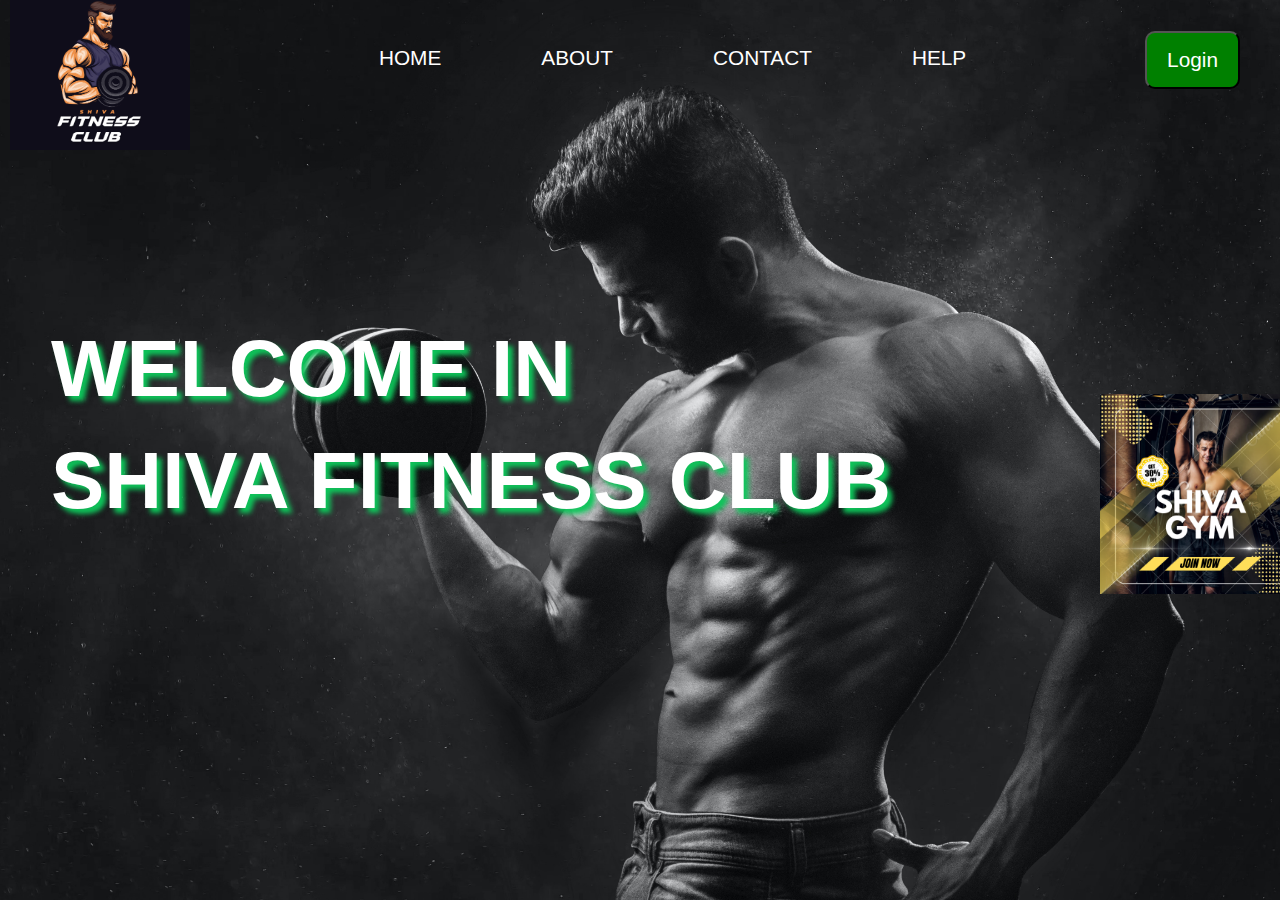
<file: index.html>
<!DOCTYPE html>
<html lang="en">
  <head>
    <meta charset="UTF-8" />
    <meta name="viewport" content="width=device-width, initial-scale=1.0" />
    <title>GYM WEBSITE</title>
    <link rel="stylesheet" href="./style.css">
  </head>
  <body>
    <nav>
      <img src="./Assets/Gym Logo.png" alt="GYM Logo" />
      <ul>
        <li><a href="./index.html">HOME</a></li>
        <li><a href="./about_us.html">ABOUT</a></li>
        <li><a href="./contact_us.html">CONTACT</a></li>
        <li><a href="./help.html">HELP</a></li>
      </ul>
      <button>Login</button>
    </nav>
    <div class="background"></div>
    <h1 class="title">WELCOME IN</h1>
    <h1 class="title">SHIVA FITNESS CLUB</h1>
    <!-- <h1 id="title">SHIVA FITNESS CLUB AND GYM</h1> -->
    <img
      id="join_now"
      src="./Assets/Yellow Modern Gym Fitness Instagram Post.png"
      alt="membership"
    />
  </body>
</html>
</file>
<file: style.css>
* {
  color: white;
  margin: 0;
  padding: 0;
  font-family: sans-serif;
}

.background {
  width: 100%;
  height: 100%;
  background-image: url("./Assets/Gymbackground.jpg");
  background-repeat: no-repeat;
  background-size: cover;
  position: absolute;
  z-index: -1;
}

nav {
  display: flex;
  width: 100%;
  position: absolute;
  /* border: 2px solid red; */
  align-items: center;
  justify-content: space-between;
}

nav img {
  width: 180px;
  margin: 0px 10px;
}

nav ul {
  display: flex;
  /* border: 1px solid red; */
  margin-bottom: 35px;
}

nav ul li {
  list-style: none;
}

nav ul li a {
  text-decoration: none;
  font-size: 1.3rem;
  margin: 0px 30px;
  padding: 15px 20px;
  border-radius: 20px;
}

nav ul li a:hover {
  /* color: rgb(15, 255, 235); */
  background-color: rgb(53, 128, 241);
  transition: 0.5s;
}

nav button {
  background-color: green;
  padding: 15px 20px;
  margin-bottom: 30px;
  font-size: 1.3rem;
  margin-right: 40px;
  cursor: pointer;
  border-radius: 10px;
}

nav button:hover {
  outline: 1px solid white;
  background-color: rgb(2, 167, 2);
}

.title {
  font-size: 5rem;
  position: relative;
  top: 323px;
  margin-left: 51px;
  margin-bottom: 20px;
  font-family: "Franklin Gothic Medium", "Arial Narrow", Arial, sans-serif;
  text-shadow: 5px 5px 5px rgb(14, 197, 90);
}

#join_now {
  width: 200px;
  position: relative;
  left: 1100px;
  top: 170px;
}
</file>
